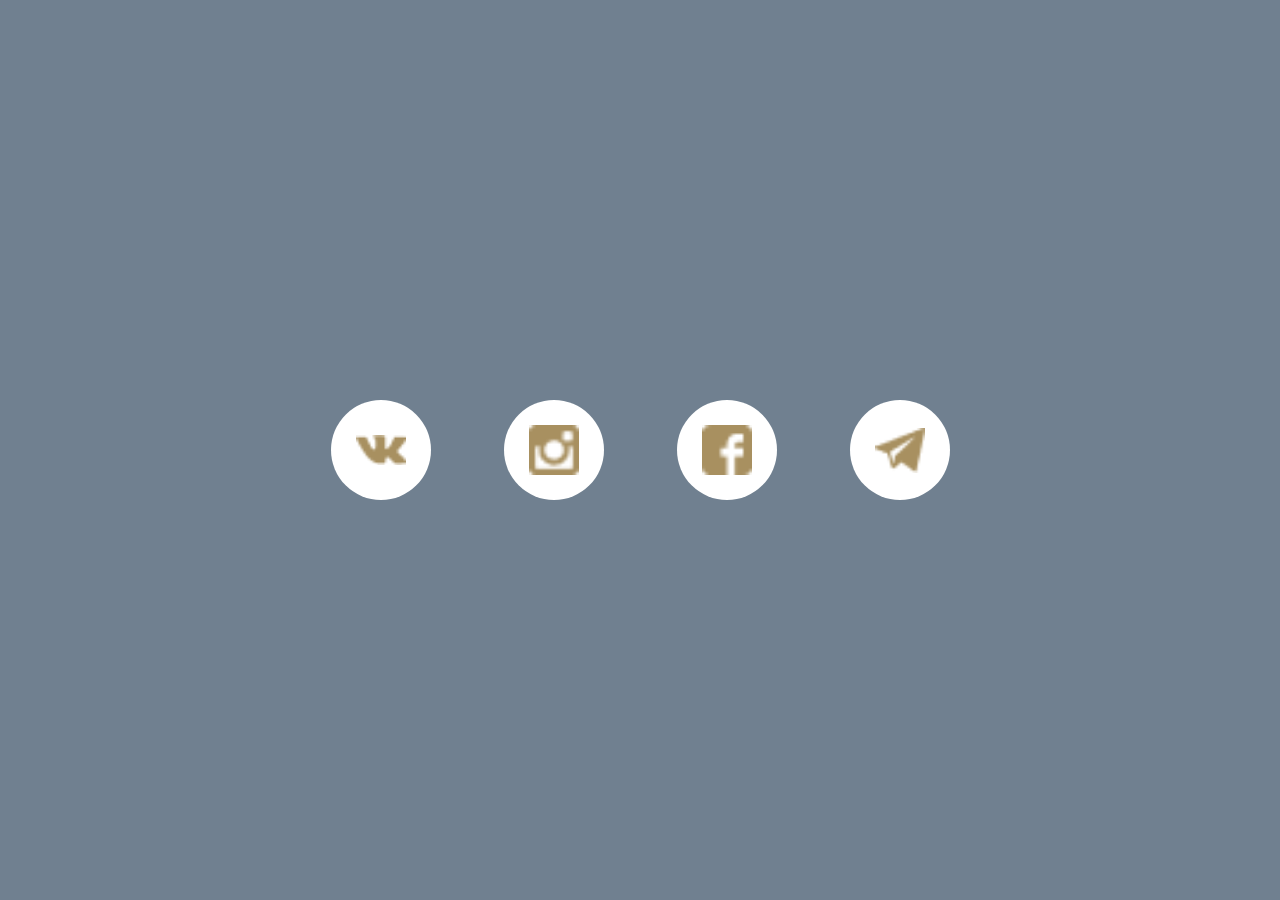
<file: dz flex/1/index.html>
<!DOCTYPE html>
<html lang="en">
<head>
	<meta charset="UTF-8">
	<meta name="viewport" content="width=device-width, initial-scale=1.0">
	<link rel="stylesheet" href="style/style.css">
	<title>Document</title>
</head>

<body>
	<main>
		<a href="https://vk.com/"><div class="out"><img src="img/4.png"></div></a>
		<a href="https://instagram.com"><div class="out"><img src="img/3.png"></div></a>
		<a href="https://facebook.com"><div class="out"><img src="img/2.png"></div></a>
		<a href="https://telegram.org"><div class="out"><img src="img/1.png"></div></a>
	</main>
</body>
</html>
</file>
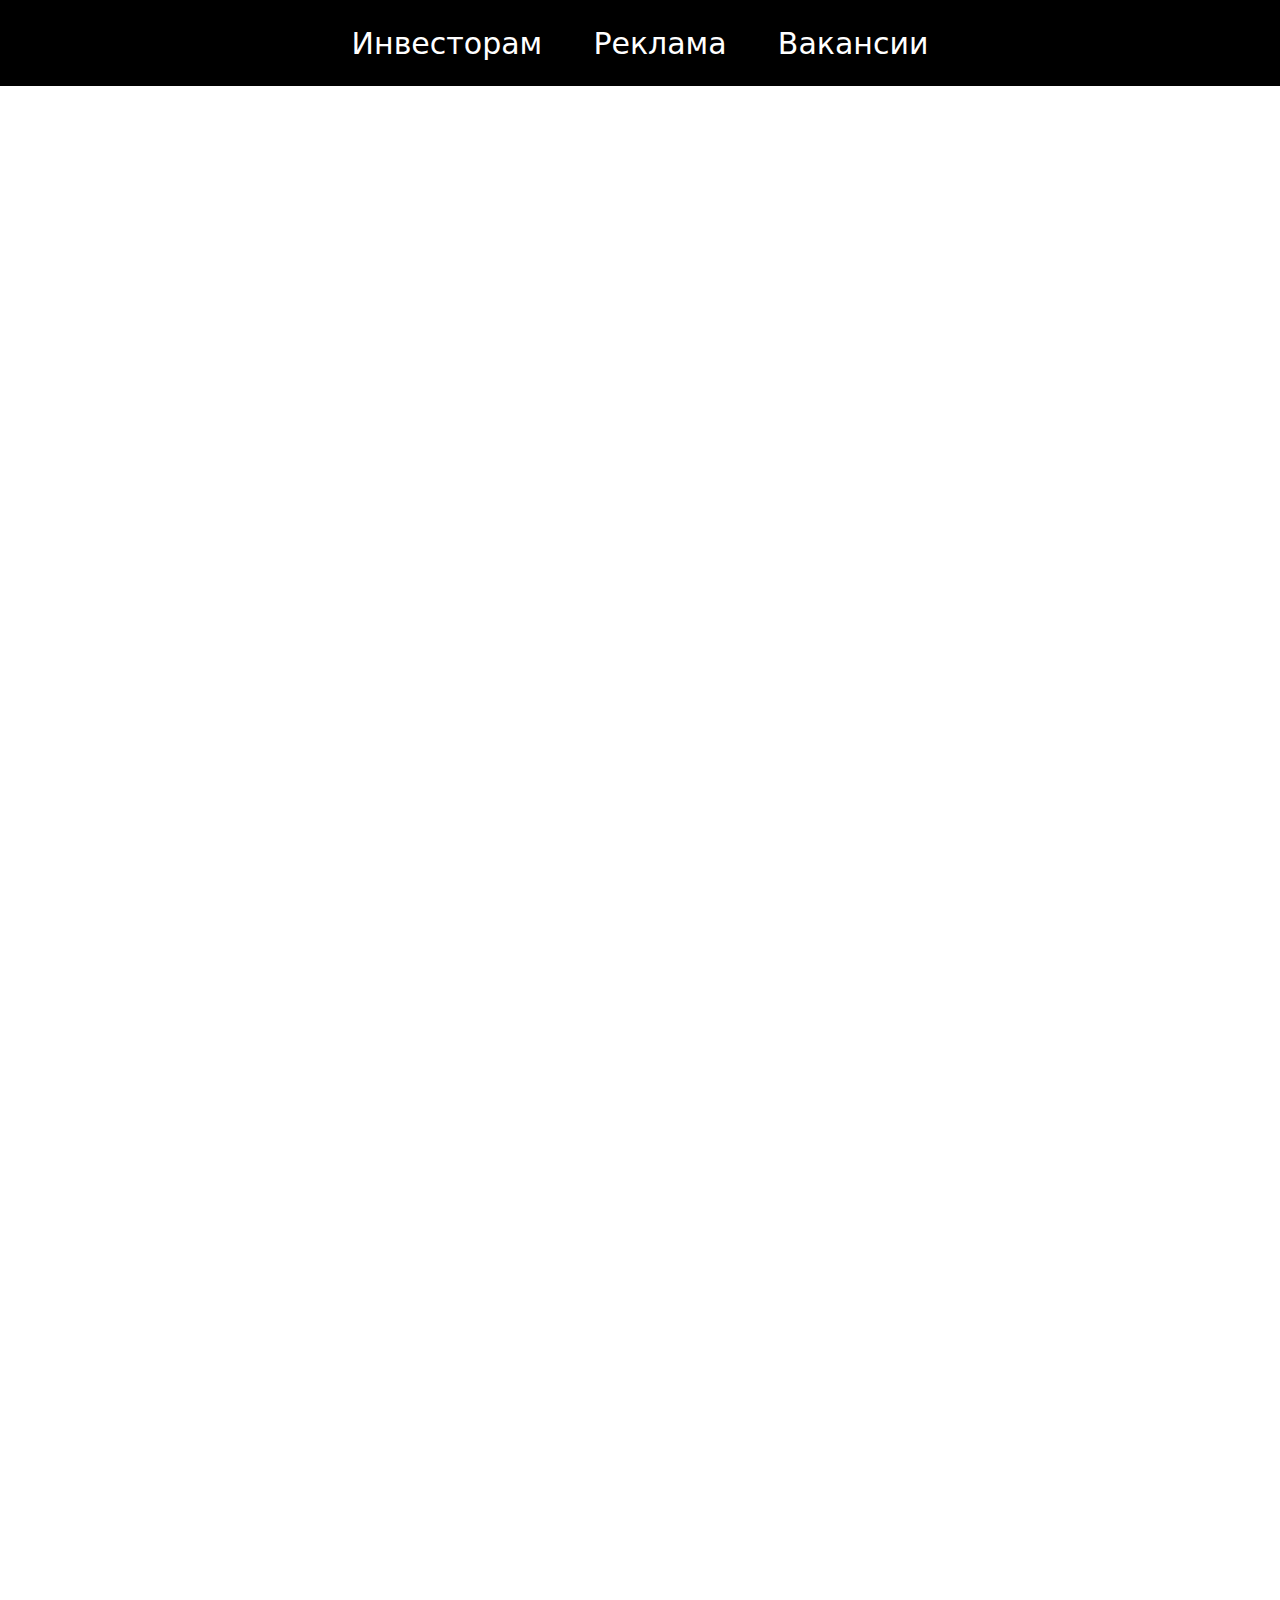
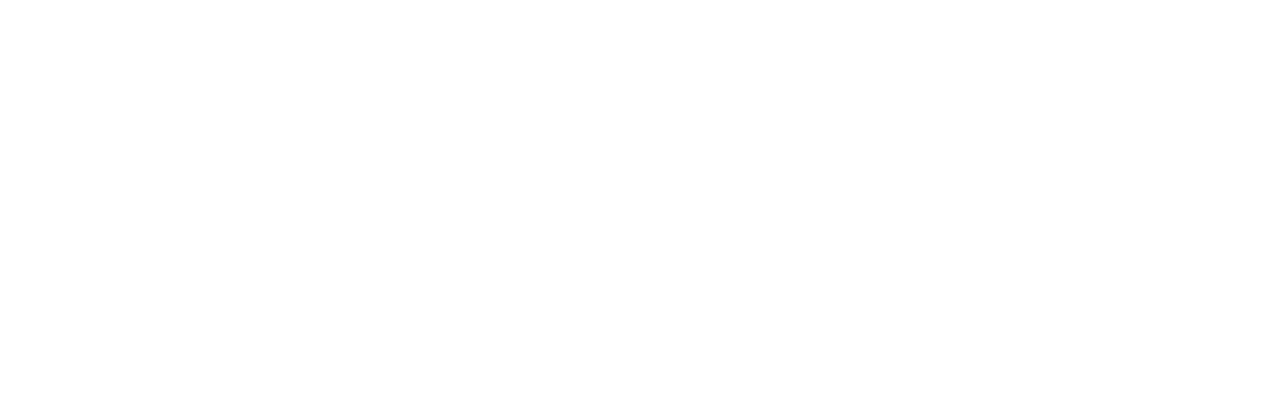
<file: dz flex/2/index2.html>
<!DOCTYPE html>
<html lang="en">
<head>
	<meta charset="UTF-8">
	<meta name="viewport" content="width=device-width, initial-scale=1.0">
	<link rel="stylesheet" href="style2/style.css">
	<title>Document</title>
</head>
<body>
	<main>
		<div><a href="https://www.google.com">Инвесторам</a></div>
		<div><a href="https://www.google.com">Реклама</a></div>
		<div><a href="https://www.google.com">Вакансии</a></div>
	</main>
</body>
</html>
</file>
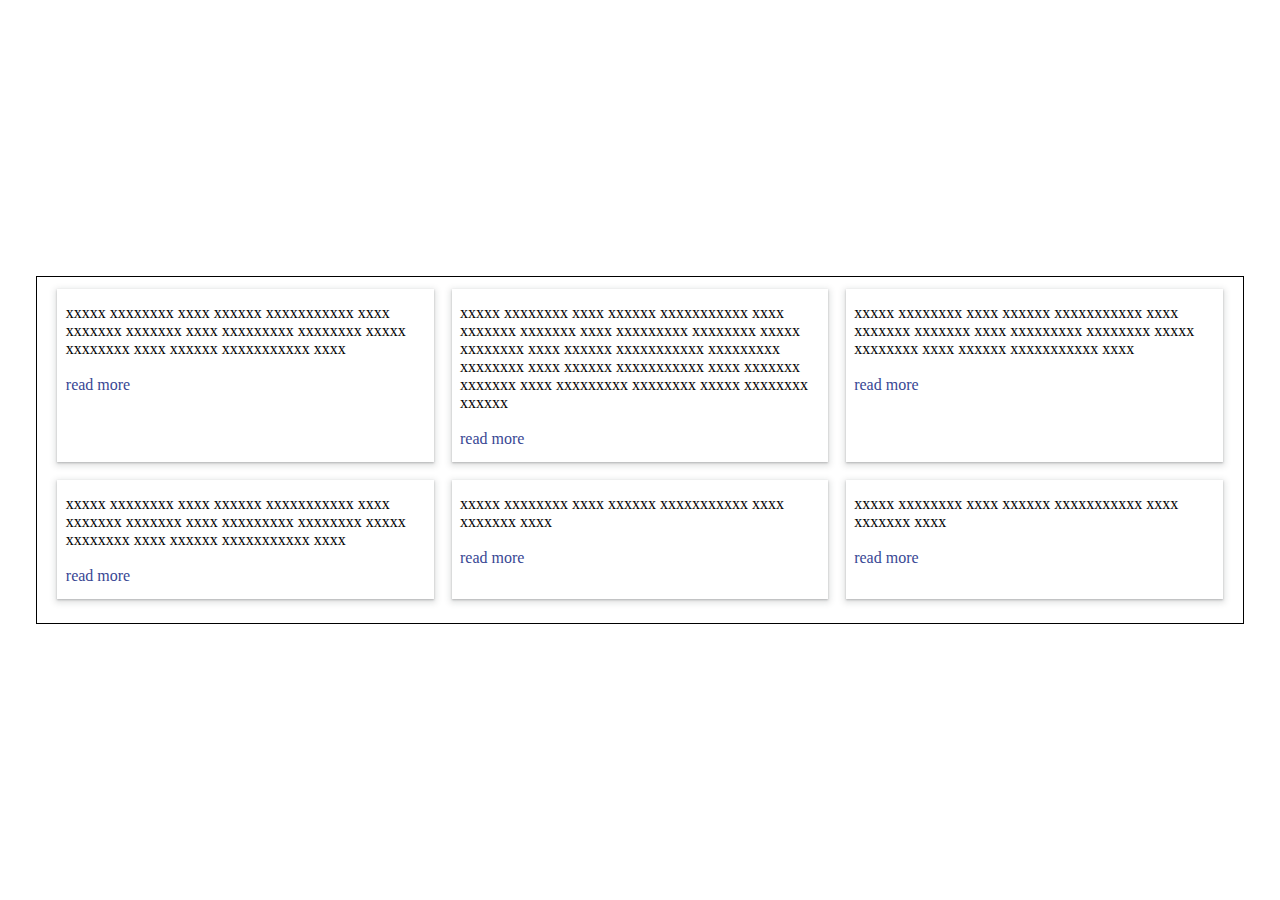
<file: dz flex/3/index3.html>
<!DOCTYPE html>
<html lang="en">
<head>
	<meta charset="UTF-8">
	<meta name="viewport" content="width=device-width, initial-scale=1.0">
	<link rel="stylesheet" href="style3/style.css">
	<title>Document</title>
</head>
<body>
	<main>
		<div>
			<p>xxxxx xxxxxxxx xxxx xxxxxx xxxxxxxxxxx xxxx xxxxxxx xxxxxxx xxxx xxxxxxxxx xxxxxxxx xxxxx xxxxxxxx xxxx xxxxxx xxxxxxxxxxx xxxx<br><br><a href="https://www.google.com">read more</a></p>
		</div>
		<div>
			<p>xxxxx xxxxxxxx xxxx xxxxxx xxxxxxxxxxx xxxx xxxxxxx xxxxxxx xxxx xxxxxxxxx xxxxxxxx xxxxx xxxxxxxx xxxx xxxxxx xxxxxxxxxxx xxxxxxxxx xxxxxxxx xxxx xxxxxx xxxxxxxxxxx xxxx xxxxxxx xxxxxxx xxxx xxxxxxxxx xxxxxxxx xxxxx xxxxxxxx xxxxxx<br><br><a href="https://www.google.com">read more</a></p>
		</div>
		<div>
			<p>xxxxx xxxxxxxx xxxx xxxxxx xxxxxxxxxxx xxxx xxxxxxx xxxxxxx xxxx xxxxxxxxx xxxxxxxx xxxxx xxxxxxxx xxxx xxxxxx xxxxxxxxxxx xxxx<br><br><a href="https://www.google.com">read more</a></p>
		</div>
<div>
			<p>xxxxx xxxxxxxx xxxx xxxxxx xxxxxxxxxxx xxxx xxxxxxx xxxxxxx xxxx xxxxxxxxx xxxxxxxx xxxxx xxxxxxxx xxxx xxxxxx xxxxxxxxxxx xxxx<br><br><a href="https://www.google.com">read more</a></p>
		</div>
		<div>
			<p>xxxxx xxxxxxxx xxxx xxxxxx xxxxxxxxxxx xxxx xxxxxxx xxxx<br><br><a href="https://www.google.com">read more</a></p>
		</div>
		<div>
			<p>xxxxx xxxxxxxx xxxx xxxxxx xxxxxxxxxxx xxxx xxxxxxx xxxx<br><br><a href="https://www.google.com">read more</a></p>
		</div>


	</main>
</body>
</html>
</file>
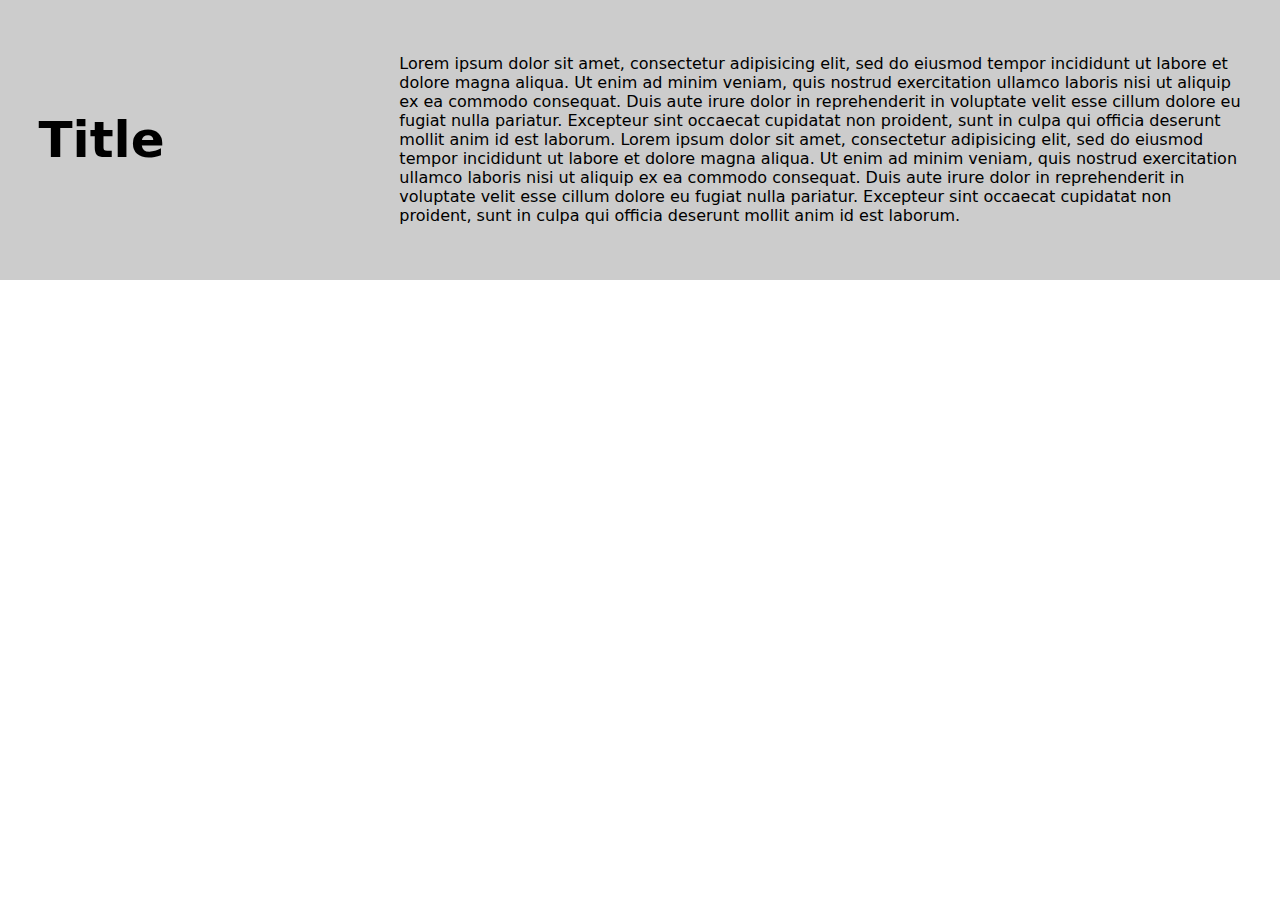
<file: dz flex/4/index4.html>
<!DOCTYPE html>
<html lang="en">
<head>
	<meta charset="UTF-8">
	<meta name="viewport" content="width=device-width, initial-scale=1.0">
	<link rel="stylesheet" href="style4/style.css">
	<title>Document</title>
</head>
<body>
	<header>
		<span><h1>Title</h1></span>
		<div><p>Lorem ipsum dolor sit amet, consectetur adipisicing elit, sed do eiusmod tempor incididunt ut labore et dolore magna aliqua. Ut enim ad minim veniam, quis nostrud exercitation ullamco laboris nisi ut aliquip ex ea commodo consequat. Duis aute irure dolor in reprehenderit in voluptate velit esse cillum dolore eu fugiat nulla pariatur. Excepteur sint occaecat cupidatat non proident, sunt in culpa qui officia deserunt mollit anim id est laborum. Lorem ipsum dolor sit amet, consectetur adipisicing elit, sed do eiusmod tempor incididunt ut labore et dolore magna aliqua. Ut enim ad minim veniam, quis nostrud exercitation ullamco laboris nisi ut aliquip ex ea commodo consequat. Duis aute irure dolor in reprehenderit in voluptate velit esse cillum dolore eu fugiat nulla pariatur. Excepteur sint occaecat cupidatat non proident, sunt in culpa qui officia deserunt mollit anim id est laborum.</p></div>
	</header>
</body>
</html>
</file>
<file: dz flex/1/style/style.css>
head {
	height: 100hv;
}

body {
	margin: 0;
	padding: 0;
	background-color: #708090;
	display: flex;
	align-items: center;
	justify-content: space-evenly;
}

img {
	width: 50px;
}

.out {
	width: 100px;
	height: 100px;
	border-radius: 100px;
	background-color: #fff;
	display: flex;
	align-items: center;
	justify-content: center;
}

main {
	height: 100vh;
	display: flex;
	align-items: center;
	justify-content: space-evenly;
	width: 85vh;
}

.main2 {
	background-color: #000;
}
</file>
<file: dz flex/2/style2/style.css>
body {
	margin: 0;
	padding: 0;
	font-size: 30px;
	height: 2000px;
	font-family: system-ui;
}

main {
	position: fixed;
	background-color: #000;
	display: flex;
	width: 100%;
	justify-content: center;
}

div {
	padding: 2%;
	transform: background-color ease;
}

div:hover {
	background-color: dimgray;
}

a {
	text-decoration: none;
	color: #fff;
}
</file>
<file: dz flex/3/style3/style.css>
body {
	margin: 0;
	padding: 0;
	display: flex;
	align-items: center;
	justify-content: center;
	height: 100vh;
}

main {
	border: 1px solid black;
	display: flex;
	align-items: center;
	justify-content: space-evenly;
	flex-wrap: wrap;
	align-items: stretch;
	width: 1200px;
	padding: 1% 0.2% 0.5% 0.2%;
}

div {
	box-shadow: rgba(60, 64, 67, 0.3) 0px 1px 2px 0px, rgba(60, 64, 67, 0.15) 0px 2px 6px 2px;
	padding: 1.2% 0.7%;
	width: 30%;
	margin-bottom: 1.5%;
}

p {
	margin: 0;
}

a {
	text-decoration: none;
	color: #384794;
}
</file>
<file: dz flex/4/style4/style.css>
body {
	margin: 0;
	padding: 0;
	font-family: system-ui;
}

header {
	background-color: #ccc;
	display: flex;
	align-items: center;
	padding: 3%;
	justify-content: space-between;
}

h1 {
	margin: 0;
	font-size: 50px;
}

div {
	margin: 0;
	display: flex;
	justify-content: flex-end;
	width: 70%;
}
</file>
